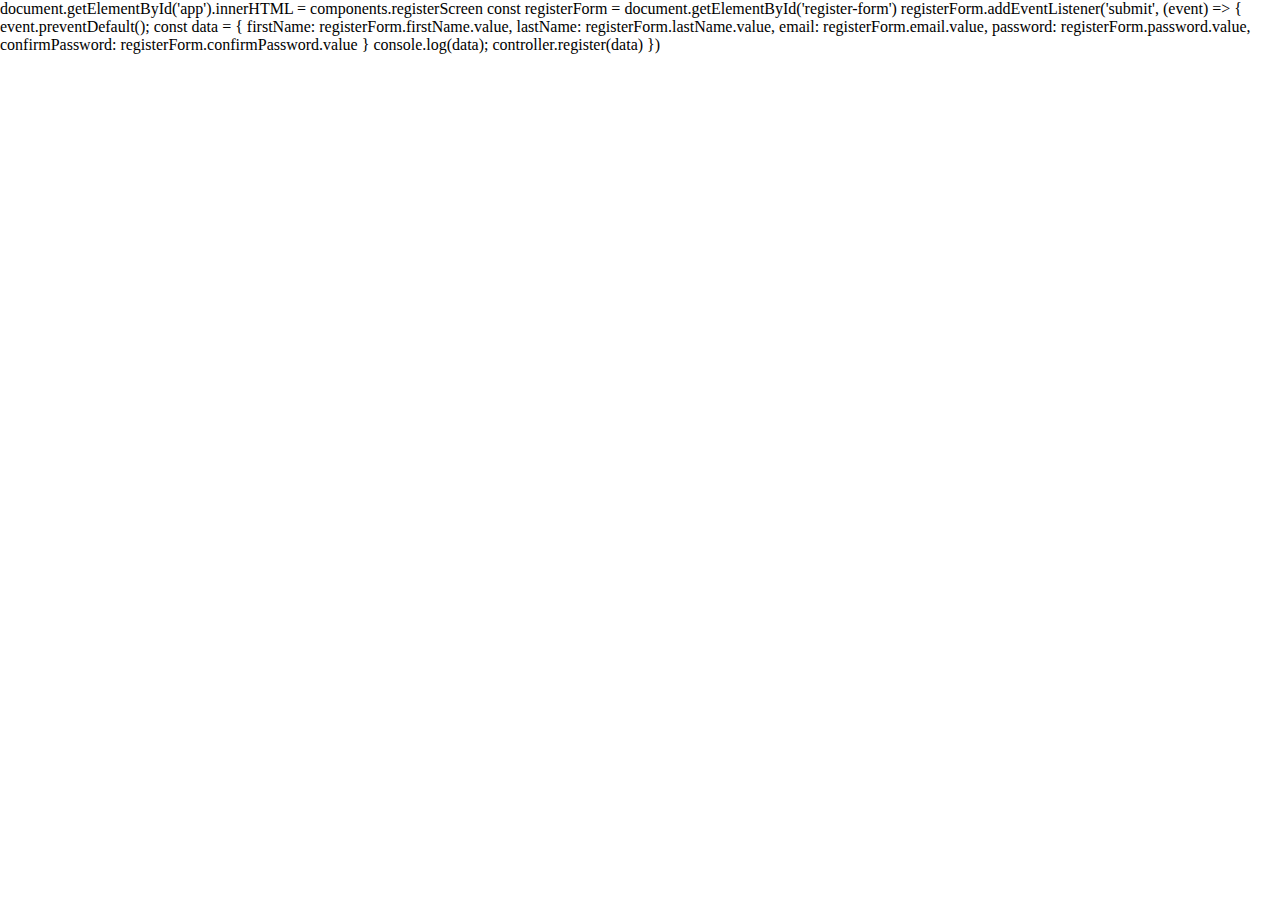
<file: html/temp.html>
<!DOCTYPE html>
<html lang="en">
<head>
    <meta charset="UTF-8">
    <meta name="viewport" content="width=device-width, initial-scale=1.0">
    <title>Document</title>
    <link rel="stylesheet" href="../css/style.css">
    <link rel="stylesheet" href="../css/register.css">
    <link rel="stylesheet" href="../css/chat.css">
    <link rel="stylesheet" href="https://cdnjs.cloudflare.com/ajax/libs/font-awesome/4.7.0/css/font-awesome.min.css">


</head>
<body>
    document.getElementById('app').innerHTML = components.registerScreen
            const registerForm = document.getElementById('register-form')
            registerForm.addEventListener('submit', (event) => {
                event.preventDefault();
                const data = {
                    firstName: registerForm.firstName.value,
                    lastName: registerForm.lastName.value,
                    email: registerForm.email.value,
                    password: registerForm.password.value,
                    confirmPassword: registerForm.confirmPassword.value
                }
                console.log(data);
                controller.register(data)
            })
</body>
</html>
</file>
<file: css/style.css>
*{
    padding: 0;
    margin: 0;
    box-sizing: border-box;
}

.input-wapper input{
    border: 1px solid #dbdbdb;
    padding: 10px 15px;
    border-radius: 10px;
    width: 100%;
    outline: none;
}
.input-wapper{
    margin-bottom: 10px;
}
.btn{
    padding: 8px 20px;
    color: #ffffff;
    background-color: #037bfe;
    border-radius: 5px;
    cursor: pointer;
}
.error{
    color: #ff0000;
}
.cursor-pointer {
    cursor: pointer
}
.header {
    text-align: center;
    height: 64px;
    background: #037bfe;
    line-height: 64px;
    color: #ffffff;
    font-size: 20px;
}
.btn-light {
    background: none;
    color: #333;
}
</file>
<file: css/register.css>
.register-container{
    background: url(../images/register-background.jpg);
    height: 100vh;
    background-size: cover;
    display: flex;
    justify-content: flex-end;
}
.register-container .aside-right {
    height: 100vh;
    background-color: #fff;
    width: 30%;
}
.register-container .aside-right .header h3{
    font-size: 40px;
    font-family: Arial, Helvetica, sans-serif;
    color: #401006;
    text-align: center;
    margin-top: 50px;
}
.register-container .input-name-wapper {
    display: flex;
    justify-content: space-between;
}
#register-form {
    padding: 20px;
}

.register-container .input-name-wapper .input-wapper{
    width: 48%;
}

.register-container .aside-right .form-action {
    display: flex;
    justify-content: space-between;
    /* align-items: center; ra giua theo chieu doc */
    align-items: center;
}
</file>
<file: css/chat.css>
.chat-container .header {
    text-align: center;
    height: 64px;
    background: #037bfe;
    line-height: 64px;
    color: #ffffff;
    font-size: 20px;
}

.chat-container .conversation-header {
    height: 64px;
    line-height: 64px;
    font-size: 24px;
    text-align: center;
    border-bottom: 1px solid #ddbbdd;
}

.chat-container {
    height: 100vh;
}

.chat-container .main {
    height: calc(100% - 64px);
    display: flex;
}

.chat-container .main .conversation-detail {
    display: flex;
    flex-direction: column;
    height: 100%;
    /* flex-grow: 1; */
    width: 85%;
}

.conversation-detail .list-messages {
    flex-grow: 1;
}

#send-message-form .input-wapper input {
    border: none;
    border-top: 1px solid #ddbbdd;
    height: 64px;
}

#send-message-form {
    position: relative;
}

#send-message-form button {
    position: absolute;
    right: 20px;
    top: 20px;
    background: none;
    border: none;
    color: #037bfe;
    font-size: 24px;
}

#send-message-form .input-wapper{
    margin-bottom: 0;
}

.chat-container .list-messages {
    padding: 10px;
    overflow-y: auto;
}

.chat-container .list-messages .message-container {
    margin-bottom: 10px;
    word-break: break-all;
}

.chat-container .message-container .content {
    padding: 7px 10px;
    border-radius: 5px;
    max-width: 40%;
    width: max-content;
}

.chat-container .message-container.their .content {
    background: #dadbdb;
}

.chat-container .message-container.mine .content {
    background: #037bfe;
    color: #ffffff;
}

.chat-container .message-container.mine {
    display: flex;
    justify-content: flex-end;
}

.chat-container .header button {
    float: right;
    color: #fff;
    margin-right: 20px;
    margin-top: 20px;
    border: none;
    font-size: 30px;
    cursor: pointer;
    background: none;

}

.chat-container .aside-left {
    width: 15%;
    height: 100%;
    border-right: 1px solid #dbdbdb;
}

.chat-container .create-conversation {
    height: 64px;
    line-height: 64px;
    border-bottom: 1px solid #dbdbdb;
    text-align: center;
}
.chat-container .list-conversation .conversation {
    padding: 5px 10px;
}
.chat-container .list-conversation .conversation.current {
    background-color: #dbdbdb;
}
</file>
